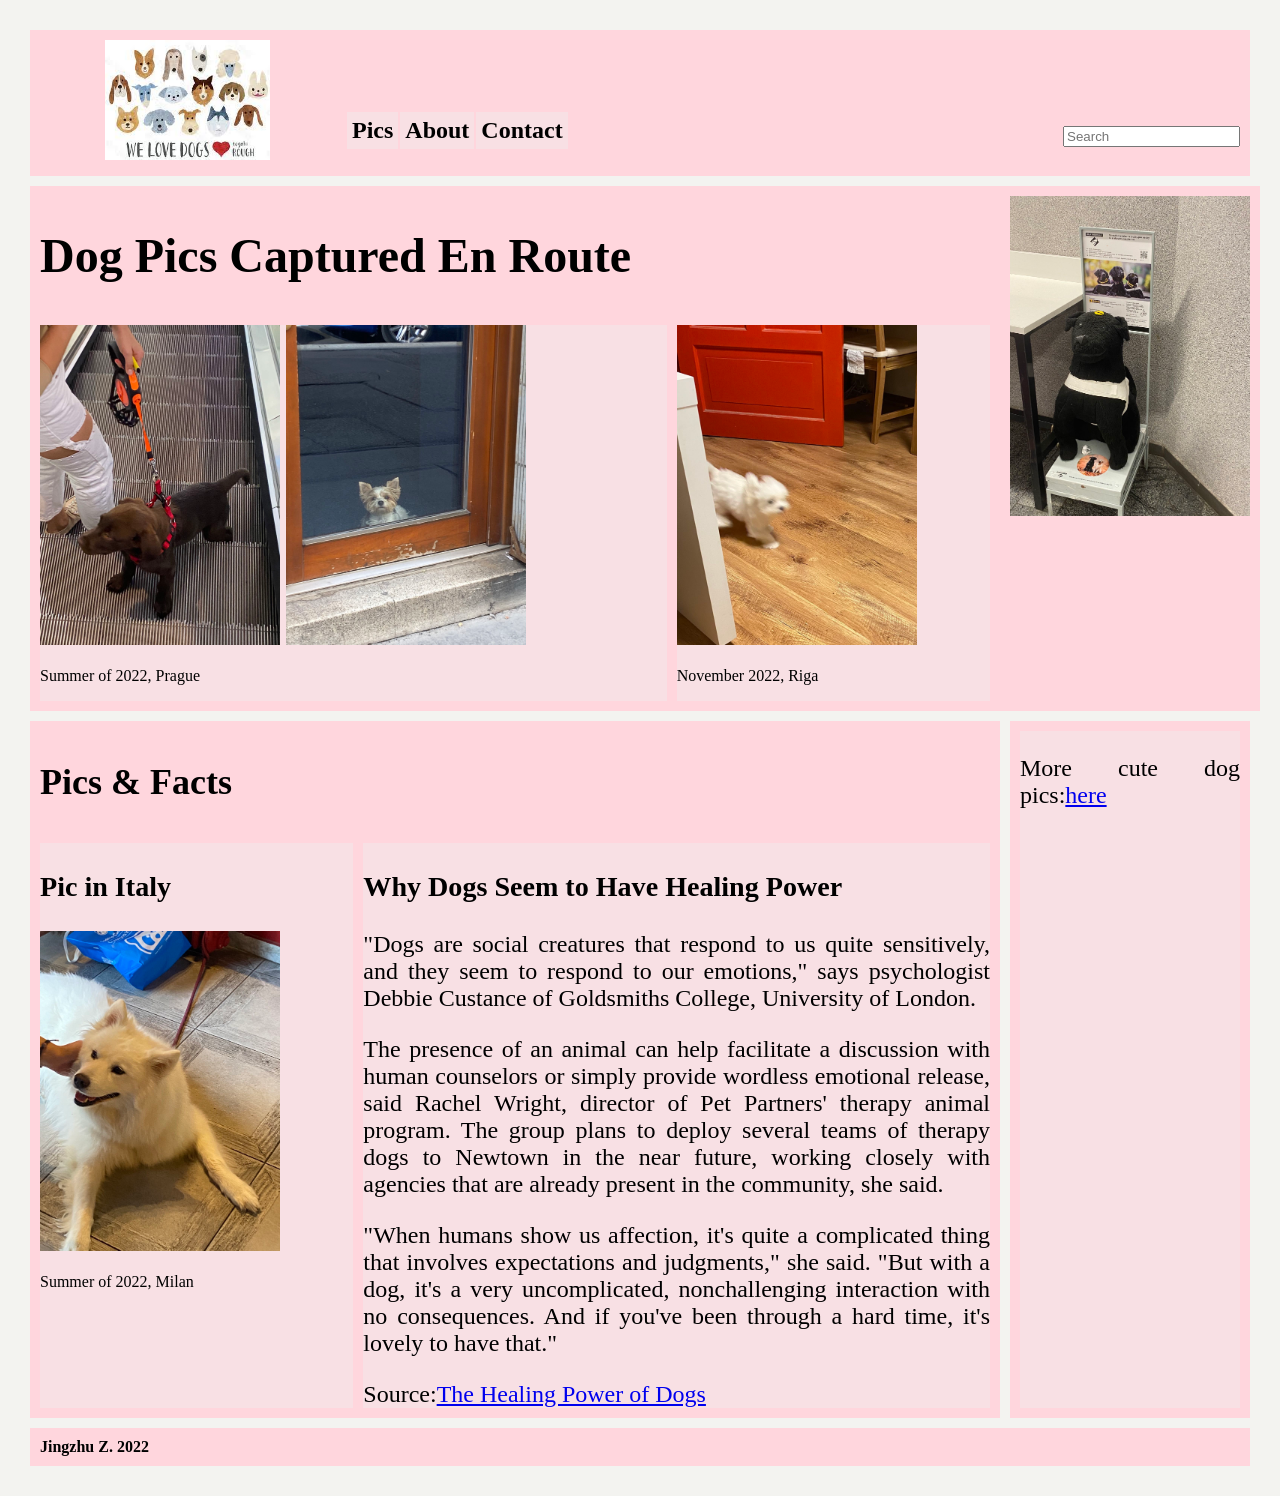
<file: index.html>
<!DOCTYPE html>
<html lang="en">
<head>
    <meta charset="UTF-8">
    <meta http-equiv="X-UA-Compatible" content="IE=edge">
    <meta name="viewport" content="width=device-width, initial-scale=1.0">
    <title>Assignment2</title>
    <link rel="stylesheet" href="hwork2.css">
</head>
<body>
    <header>
        <div class="brand">
            <img src="foto/headerdogs.jpg" alt="header" style="height:120px">
        </div>
        <div class="nav">
            <nav>
                <ul>
                    <li>Pics</li>
                    <li>About</li>
                    <li>Contact</li>
                </ul>

            </nav>
        </div>
        <div class="tools">
            <input type="text" placeholder="Search">
        </div>
    </header>

    <div class="hero">
        <h1 class="herotitle">Dog Pics Captured En Route</h1>
        <div class="feature">
            <img src="foto/praha2.jpg" alt="praha1" style="height:320px; width:240px;">
            <img src="foto/praha.jpg" alt="praha2" style="height:320px; width:240px;">
            <p class="notes">Summer of 2022, Prague</p>
        </div>

        <div class="action">
            <img src="foto/riga.jpg" alt="rigadog" style="height:320px; width:240px;"> 
            <p class="notes">November 2022, Riga</p>
        </div>
    </div>

    <div class="desktop-ad">
        <a href="https://everydogmatters.eu/" target="_blank">
            <img src="foto/ad.jpg" alt="dog ad" style="height:320px; width:240px">
        </a>
    </div>

    <main>
        <h2 class="bodytitle">Pics & Facts</h2>
        <article class="bodyfeature">
            <h3>Pic in Italy</h3>
        <img class="articlephoto" src="foto/artlisting.jpg" alt="listing foto" style="height:320px; width:240px">
        <p class="notes">Summer of 2022, Milan</p>
        </article>

        <div class="mobile-ad">
            <a href="https://everydogmatters.eu/" target="_blank">
                <img src="foto/ad.jpg" alt="dog ad" style="height:320px; width:240px">
            </a>
        </div>

        <article class="listing">
            <h3>Why Dogs Seem to Have Healing Power</h3>
            <p>"Dogs are social creatures that respond to us quite sensitively, and they seem to respond to our emotions," says psychologist Debbie Custance of Goldsmiths College, University of London.</p>
            <p>The presence of an animal can help facilitate a discussion with human counselors or simply provide wordless emotional release, said Rachel Wright, director of Pet Partners' therapy animal program. The group plans to deploy several teams of therapy dogs to Newtown in the near future, working closely with agencies that are already present in the community, she said.</p>
            <p>"When humans show us affection, it's quite a complicated thing that involves expectations and judgments," she said. "But with a dog, it's a very uncomplicated, nonchallenging interaction with no consequences. And if you've been through a hard time, it's lovely to have that."</p>
                Source:<a href="https://www.nationalgeographic.com/animals/article/121221-comfort-dogs-newtown-tragedy-animal-therapy" target="_blank">The Healing Power of Dogs</a>
        </article>
    </main>

    <div class="sidebar">
        <div class="sidebar-feature">
            <p>More cute dog pics:<a href="https://www.buzzfeed.com/amorris36/20-instagram-accounts-every-dog-lover-needs-to-fol-9iix9k1i1e" target="_blank">here</a>
            </p>
        </div>

    </div>

    <footer>Jingzhu Z. 2022</footer>
    
</body>
</html>
</file>
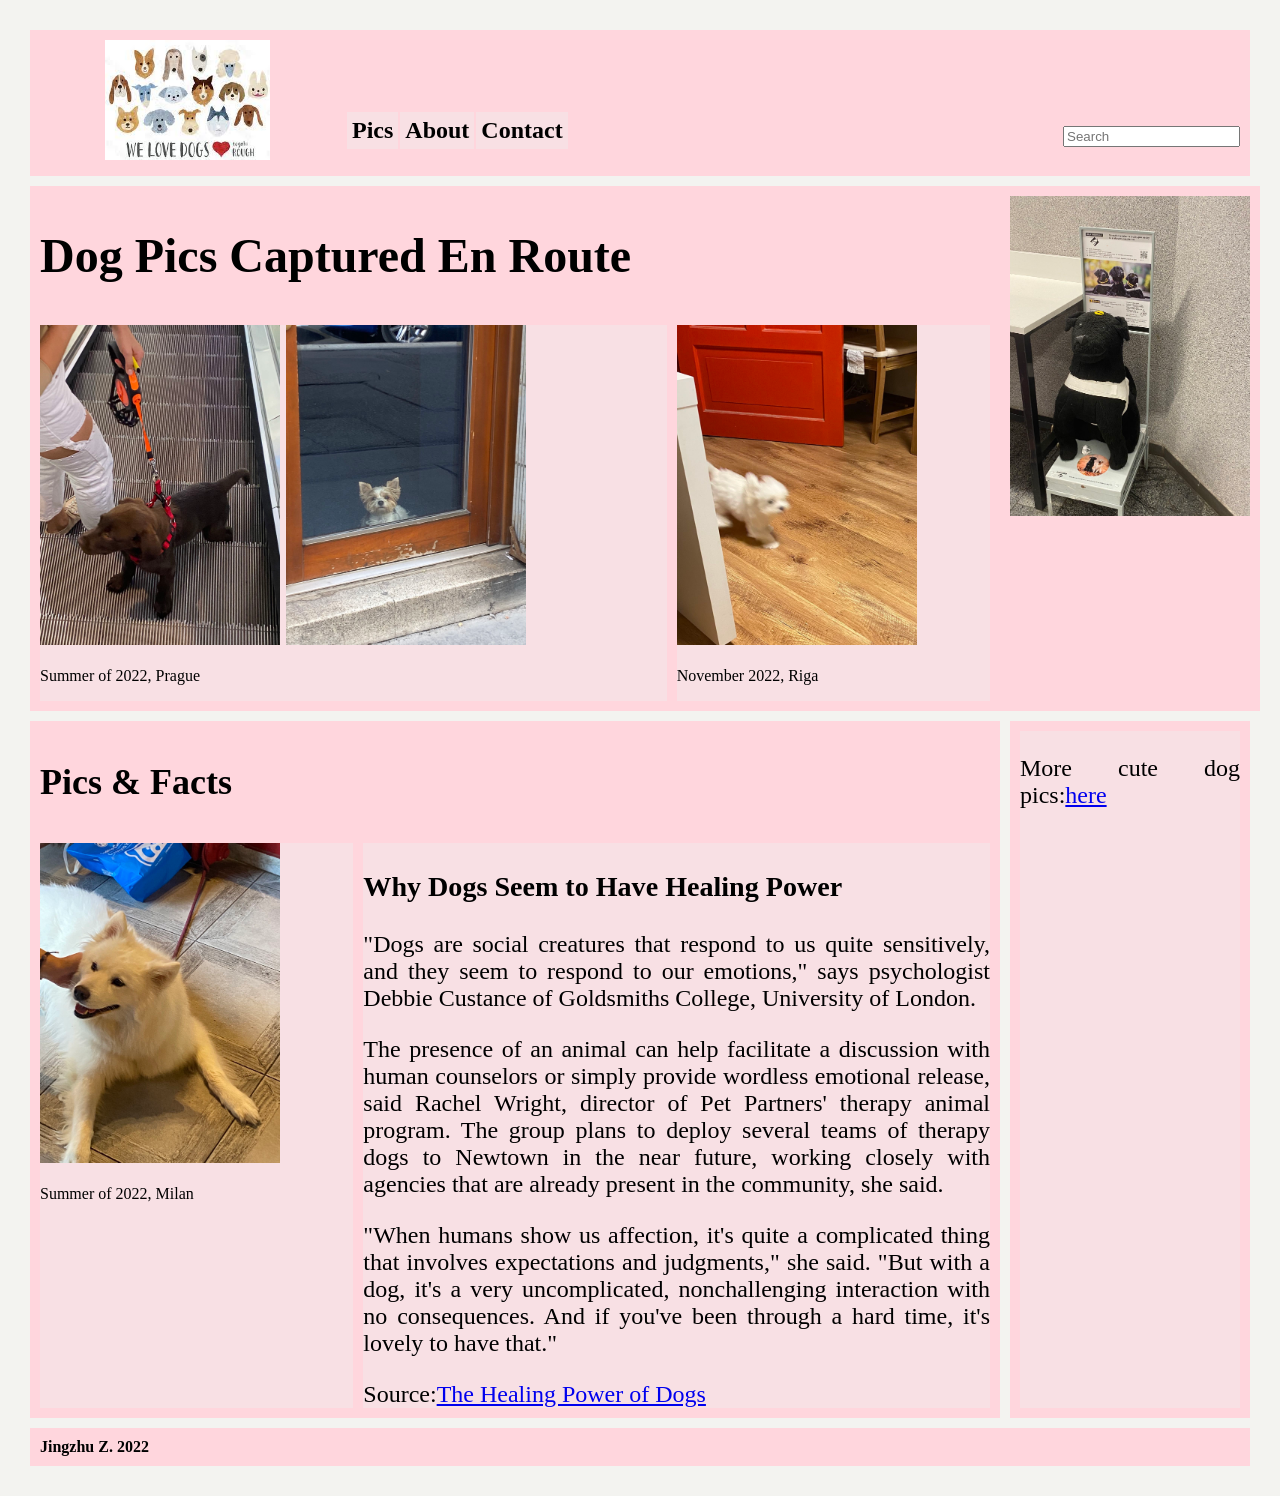
<file: hwork2.html>
<!DOCTYPE html>
<html lang="en">
<head>
    <meta charset="UTF-8">
    <meta http-equiv="X-UA-Compatible" content="IE=edge">
    <meta name="viewport" content="width=device-width, initial-scale=1.0">
    <title>Assignment2</title>
    <link rel="stylesheet" href="hwork2.css">
</head>
<body>
    <header>
        <div class="brand">
            <img src="foto/headerdogs.jpg" alt="header" style="height:120px">
        </div>
        <div class="nav">
            <nav>
                <ul>
                    <li>Pics</li>
                    <li>About</li>
                    <li>Contact</li>
                </ul>

            </nav>
        </div>
        <div class="tools">
            <input type="text" placeholder="Search">
        </div>
    </header>

    <div class="hero">
        <h1 class="herotitle">Dog Pics Captured En Route</h1>
        <div class="feature">
            <img src="foto/praha2.jpg" alt="praha1" style="height:320px; width:240px;">
            <img src="foto/praha.jpg" alt="praha2" style="height:320px; width:240px;">
            <p class="notes">Summer of 2022, Prague</p>
        </div>

        <div class="action">
            <img src="foto/riga.jpg" alt="rigadog" style="height:320px; width:240px;"> 
            <p class="notes">November 2022, Riga</p>
        </div>
    </div>

    <div class="desktop-ad">
        <a href="https://everydogmatters.eu/" target="_blank">
            <img src="foto/ad.jpg" alt="dog ad" style="height:320px; width:240px">
        </a>
    </div>

    <main>
        <h2 class="bodytitle">Pics & Facts</h2>
        <article class="bodyfeature">
        <img class="articlephoto" src="foto/artlisting.jpg" alt="listing foto" style="height:320px; width:240px">
                <p class="notes">Summer of 2022, Milan</p>
        </article>

        <div class="mobile-ad">
            <a href="https://everydogmatters.eu/" target="_blank">
                <img src="foto/ad.jpg" alt="dog ad" style="height:320px; width:240px">
            </a>
        </div>

        <article class="listing">
            <h3>Why Dogs Seem to Have Healing Power</h3>
            <p>"Dogs are social creatures that respond to us quite sensitively, and they seem to respond to our emotions," says psychologist Debbie Custance of Goldsmiths College, University of London.</p>
            <p>The presence of an animal can help facilitate a discussion with human counselors or simply provide wordless emotional release, said Rachel Wright, director of Pet Partners' therapy animal program. The group plans to deploy several teams of therapy dogs to Newtown in the near future, working closely with agencies that are already present in the community, she said.</p>
            <p>"When humans show us affection, it's quite a complicated thing that involves expectations and judgments," she said. "But with a dog, it's a very uncomplicated, nonchallenging interaction with no consequences. And if you've been through a hard time, it's lovely to have that."</p>
                Source:<a href="https://www.nationalgeographic.com/animals/article/121221-comfort-dogs-newtown-tragedy-animal-therapy" target="_blank">The Healing Power of Dogs</a>
        </article>
    </main>

    <div class="sidebar">
        <div class="sidebar-feature">
            <p>More cute dog pics:<a href="https://www.buzzfeed.com/amorris36/20-instagram-accounts-every-dog-lover-needs-to-fol-9iix9k1i1e" target="_blank">here</a>
            </p>
        </div>

    </div>

    <footer>Jingzhu Z. 2022</footer>
    
</body>
</html>
</file>
<file: hwork2.css>
/*For all sections*/
body {
    background: rgb(243, 243, 240);
    margin: 30px;
    font-family:cambria;
    font-size: 1.5em;
    text-align:justify;

    display: grid;
    grid-gap: 10px;
    
    grid-template-areas:
        "header"
        "hero"
        "body"
        "footer"
}

.notes {
    font-size: medium;
}



/*Header section*/
header {
    background:rgb(255, 214, 221);
    padding: 10px;
    grid-area: header;

    display: grid;
    grid-template-columns: 2fr 1fr;
    grid-gap: 10px;
    grid-template-areas:
        "brand brand"
        "nav tools";
}

header .brand {
    justify-self: center;
    grid-area: brand;
}

header .nav{
   justify-self:center;
   grid-area: nav;
   font-weight: bold;
}

/*Navigation Hover*/
header ul{
    
    list-style: none;
    margin:0;
    padding: 2px;
}

header ul li{
    background:rgb(248, 224, 228);
    display:block;
    float: left;
    padding: 5px;
    margin-right: 2px;
    position:relative;

}
header ul li:hover{
    opacity:0.5;
    cursor: pointer;
    background-color: beige;
}


header .tools{
    grid-area: tools;
    justify-self: right;
}

/*Hero section*/
.hero {
    background:  rgb(255, 214, 221);
    padding: 10px;
    grid-area: hero;

    display: grid;
    grid-template-columns: 1fr;
    grid-gap: 10px;
    grid-template-areas: 
    "herotitle"
    "feature"
    "action";
}

.hero .action {
    background: rgb(248, 224, 228);
    grid-area: action;
}

.hero .feature {
    background: rgb(248, 224, 228);
    grid-area: feature;
}

/*Body section*/
main {
    background: rgb(255, 214, 221);
    padding: 10px;
    grid-area:body;

    display: grid;
    grid-template-columns: 1fr;
    grid-gap:10px;
    grid-template-areas: 
       "bodyfeature"
       "ad"
       "listing";
}

main .bodyfeature {
    background: rgb(248, 224, 228);
    grid-area: bodyfeature;
}

main .mobile-ad{
    grid-area: ad;
}

main .listing{
    background: rgb(248, 224, 228);
    grid-area: listing;
}

/*Ad Hover*/
.desktop-ad:hover{
    opacity: 0.5;
}

.mobile-ad:hover{
    opacity: 0.5;
}

/*Footer section*/
footer {
    background:rgb(255, 214, 221) ;
    padding: 10px;
    grid-area:footer;
    
    font-size: medium;
    font-weight: bold;
    text-align: left;
}

/*Sidebar section*/
.sidebar {
    background:rgb(255, 214, 221);
    padding: 10px;
    grid-area:sidebar;

    display:none;
}

.sidebar .sidebar-feature{
    background:rgb(248, 224, 228);
}

/*Desktop-ad setting*/
.desktop-ad{
    background: rgb(255, 214, 221) ;
    padding: 10px;
    grid-area:ad;
}

/*Hide non-mobile sections*/
.desktop-ad{
    display: none;
}

.hero .feature{
    display:none;
}

/*Tablet-friendly adjustions*/
@media only screen and (min-width:576px){
    body{
        grid-template-rows:auto auto 1fr auto auto;
        grid-template-areas: 
        "header"
        "hero"
        "body"
        "sidebar"
        "footer";
    }
    /*Header layout*/
    header{
        grid-template-columns:1fr 2fr 1fr;
        grid-template-areas: "brand nav tools";
    }
    header .nav{
        padding-top: 70px;
    }
    header .tools{
        padding-top:80px;
    }
    /*Hero layout*/
    .hero{
        grid-template-areas:
        "herotitle"
        "feature"
        "action";
    }
    .hero .feature{
        display: block;
    }
    /*Body layout*/
    main{
        grid-template-columns:1fr 240px;
        grid-template-rows: auto 1fr;
        grid-template-areas: 
        "bodytitle bodytitle"
        "bodyfeature ad"
        "listing listing";
    }
    /*Sidebar layout*/
    .sidebar{
        display: grid;
    }
    .sidebar .sidebar-feature{
        display: block;
    }
}

/*Desktop-friendly adjustions*/

@media only screen and (min-width:992px){
    body{
        grid-template-columns:2fr 240px;
        grid-template-rows: auto auto 1fr auto;
        grid-template-areas: 
        "header header"
        "hero ad"
        "body sidebar"
        "footer footer";
    }
    /*Header layout*/
    header .nav{
        justify-self: left;
    }
    /*Hero layout*/
    .hero{
        grid-template-columns:2fr 1fr;
        grid-template-areas:
        "herotitle herotitle"
        "feature action";
    }
    /*Body layout*/
    main{
        grid-template-columns:1fr 2fr;
        grid-template-rows:1fr;
        grid-template-areas:
        "bodytitle bodytitle"
        "bodyfeature listing";
    }
    .mobile-ad{
        display: none;
    }
    .desktop-ad{
        display: grid;
        justify-self: center;
    }
}
</file>
